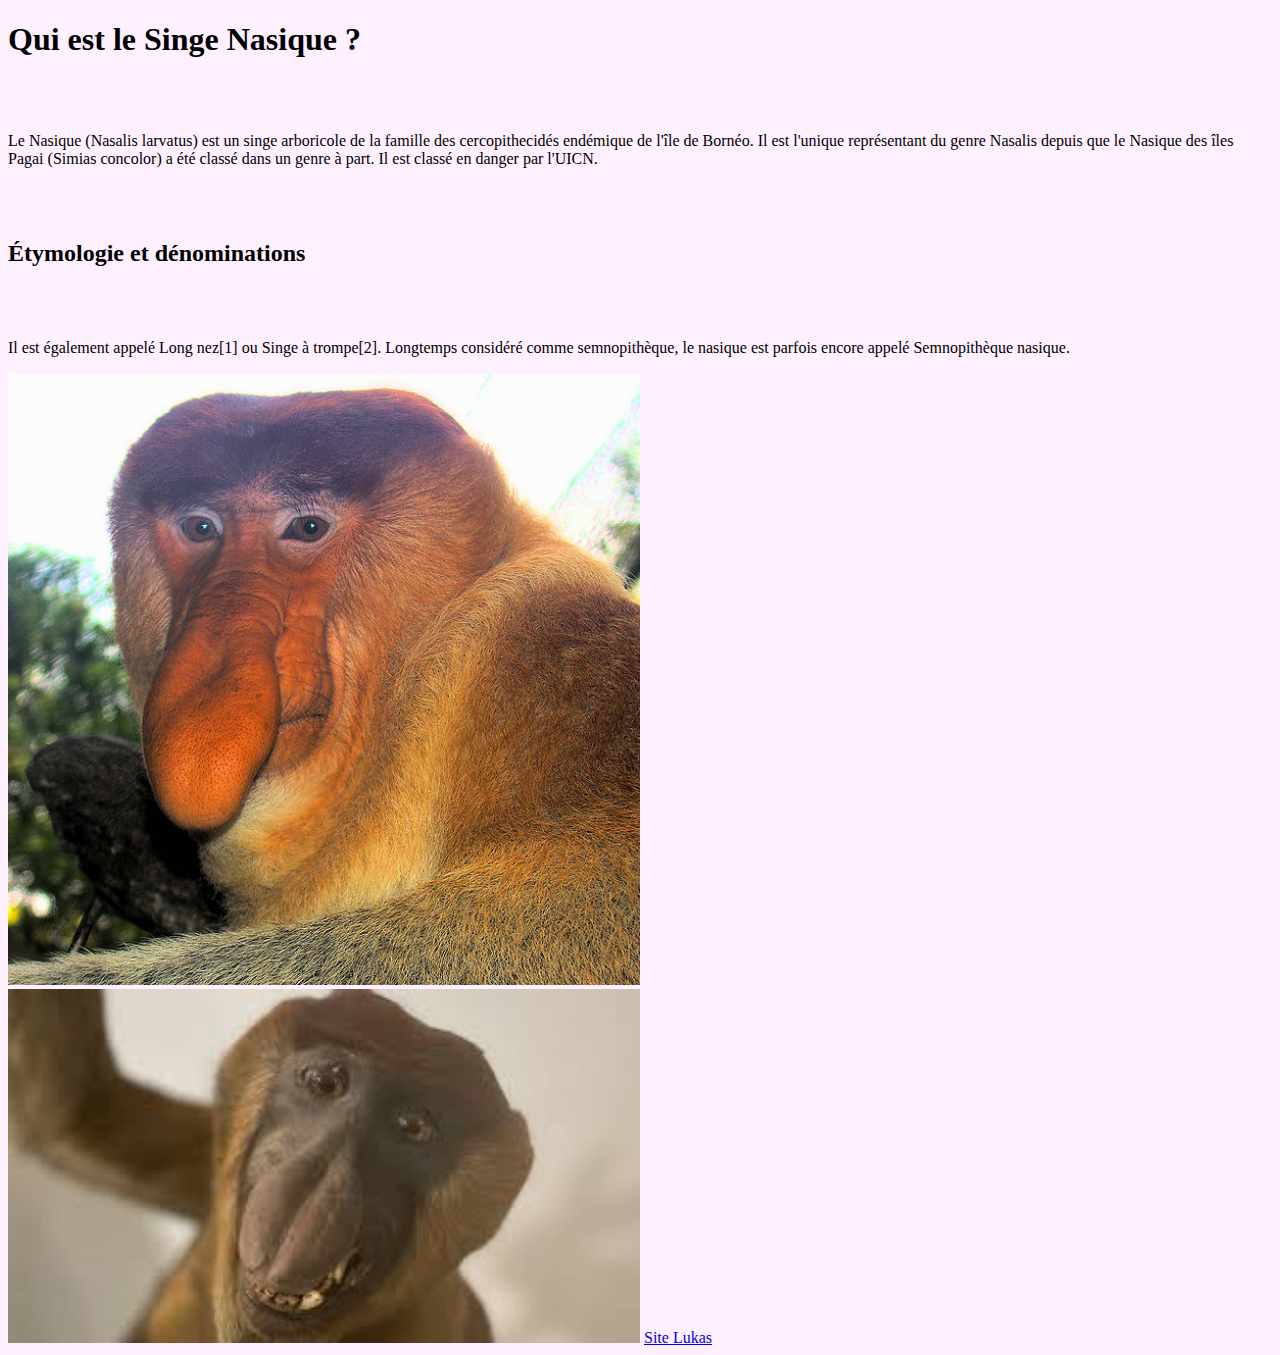
<file: Armand.html>
<!DOCTYPE html>
<html lang='fr'>
<head>
    <meta charset='utf-8'>
    <meta name='viewport' class='width=device-width, initial-scale=1.0'>
	<title>Le Singe Nasique</title>
	<style>
 	body {
	background: #fff0ff
	}
	h1 {
	color: #f0f0f0
	text-align: center;
	}
	important {
	color: red;
	font-weight: bold;
	}
	a:hover {
	color: green;
	}
	</style>
</head>
<body>
    <h1>Qui est le Singe Nasique ?</h1><br><br>
	<p>Le Nasique (Nasalis larvatus) est un singe arboricole de la famille des cercopithecidés endémique de l'île de Bornéo. Il est l'unique représentant du genre Nasalis depuis que le Nasique des îles Pagai (Simias concolor) a été classé dans un genre à part. Il est classé en danger par l'UICN.
	</p><br><br>
	<h2>Étymologie et dénominations</h2><br><br>
<p class='important'>Il est également appelé Long nez[1] ou Singe à trompe[2]. Longtemps considéré comme semnopithèque, le nasique est parfois encore appelé Semnopithèque nasique.
	</p>
<img src='singe1.jpg' alt='singe nasique' width='50%'>
<img src='singe2.jfif' alt='singe nasique' width='50%'>
<a href="https://gameblack66.github.io/Singe2-1/Lukas.html">Site Lukas</a>
</body>

</html>
</file>
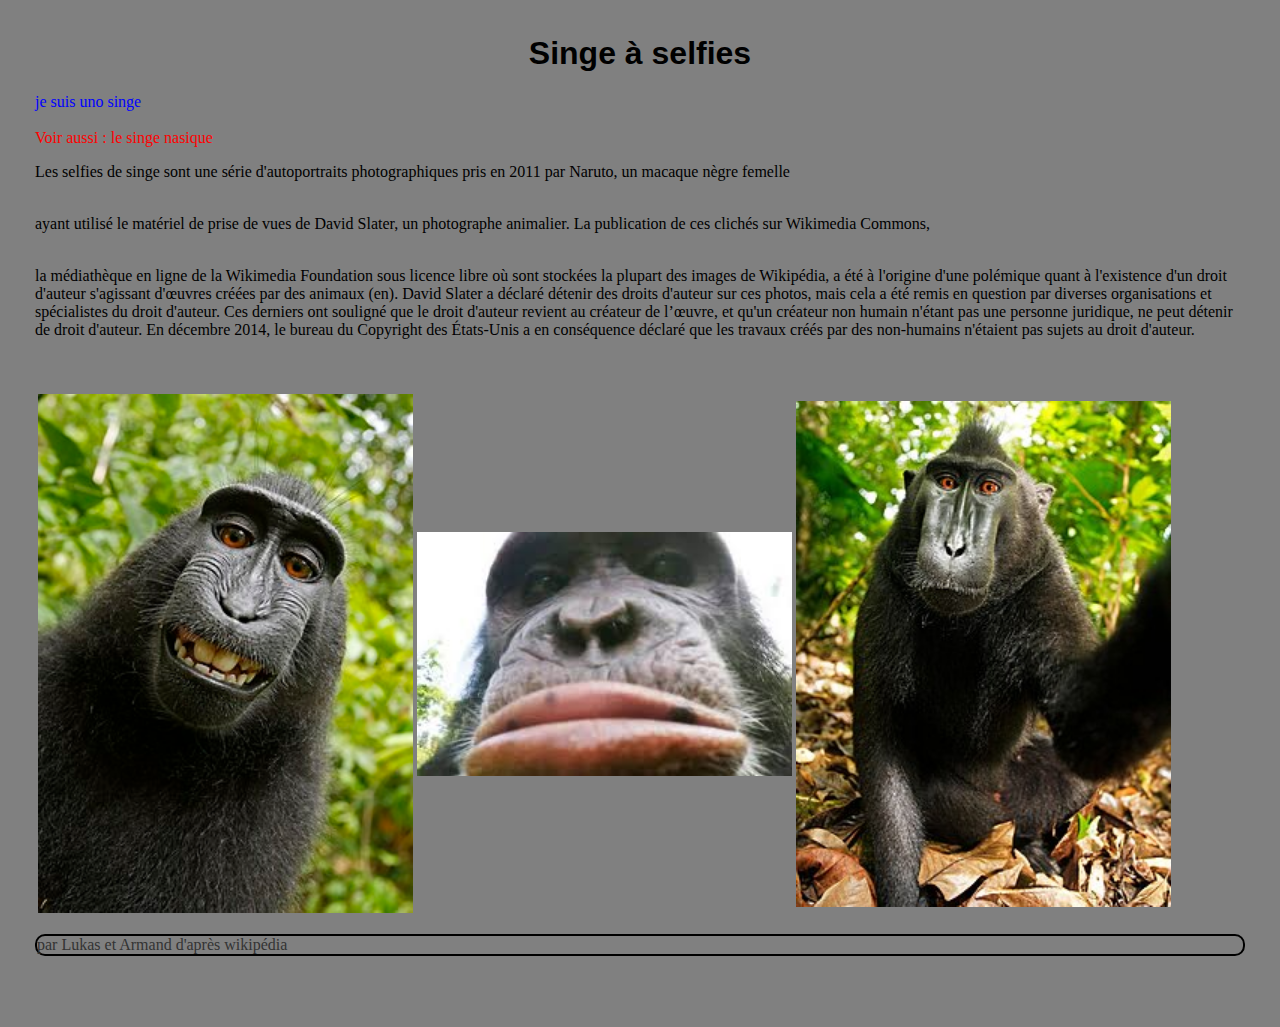
<file: Lukas.html>
<html>
 <head>
 <meta charset="utf-8">
 <title>macaque tkt</title>
 
 </head>
<body>


<link rel="stylesheet" href="Lukas.css">
 <h1>Singe à selfies</h1>
<header>je suis uno singe</header> <br>
  <a href="https://gameblack66.github.io/Singe2-1/Armand.html">Voir aussi : le singe nasique</a>
 <p>Les selfies de singe sont une série d'autoportraits photographiques pris en 2011 par Naruto, 
un macaque nègre femelle</p><br>ayant utilisé le matériel de prise de vues de David Slater, un photographe animalier.

La publication de ces clichés sur Wikimedia Commons,</p><br> 
la médiathèque en ligne de la Wikimedia Foundation sous licence libre où sont stockées la plupart des images de Wikipédia,
 a été à l'origine d'une polémique quant à l'existence d'un droit d'auteur s'agissant d'œuvres créées par des animaux (en). 
David Slater a déclaré détenir des droits d'auteur sur ces photos, mais cela a été remis en question par diverses organisations et spécialistes du droit d'auteur. Ces derniers ont souligné que le droit d'auteur revient au créateur de l’œuvre, et qu'un créateur non humain n'étant pas une personne juridique, ne peut détenir de droit d'auteur.

En décembre 2014, le bureau du Copyright des États-Unis a en conséquence déclaré que les travaux créés par des non-humains n'étaient pas sujets au droit d'auteur.</p><br><br>
 <table>
<tr>
<td> <img src="Lukas" alt="selfie du singe" width='375'> </td>
<td> <img src="Lukas.jfif" alt="selfie du singe" width='375'> </td>
<td><img src="Lukas.jpg" alt="l'autre selfie" width='375'> </td>
</tr>
</table> <br>


<footer>par Lukas et Armand d'après wikipédia</footer> <br><br>
</file>
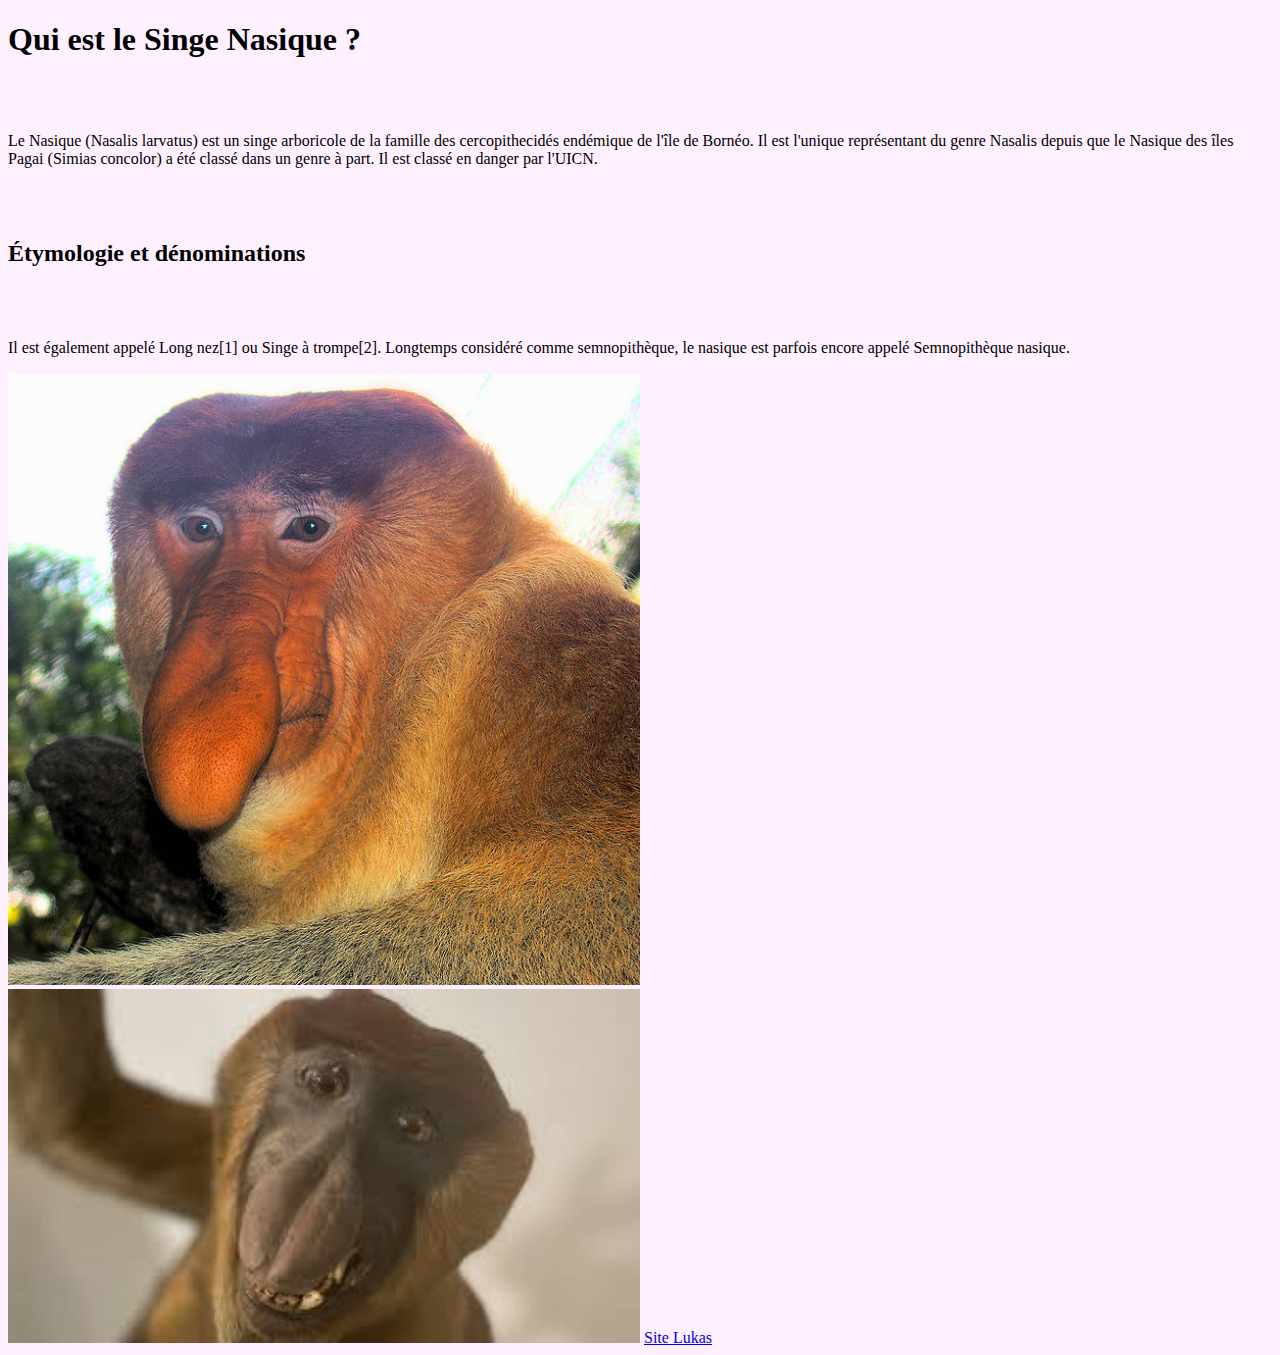
<file: singe.html>
<!DOCTYPE html>
<html lang='fr'>
<head>
    <meta charset='utf-8'>
    <meta name='viewport' class='width=device-width, initial-scale=1.0'>
	<title>Le Singe Nasique</title>
	<style>
 	body {
	background: #fff0ff
	}
	</style>
</head>
<body>
    <h1>Qui est le Singe Nasique ?</h1><br><br>
	<p>Le Nasique (Nasalis larvatus) est un singe arboricole de la famille des cercopithecidés endémique de l'île de Bornéo. Il est l'unique représentant du genre Nasalis depuis que le Nasique des îles Pagai (Simias concolor) a été classé dans un genre à part. Il est classé en danger par l'UICN.
	</p><br><br>
	<h2>Étymologie et dénominations</h2><br><br>
<p>Il est également appelé Long nez[1] ou Singe à trompe[2]. Longtemps considéré comme semnopithèque, le nasique est parfois encore appelé Semnopithèque nasique.
	</p>
<img src='singe1.jpg' alt='singe nasique' width='50%'>
<img src='singe2.jfif' alt=singe nasique' width='50%'>
<a href='https:/gameblack66.github.io/Singe2-1/Lukas' class='btn'>Site Lukas</a>
</body>
</html>
</file>
<file: Lukas.css>
h1 {
 color: black;
 text-align: center;
}
header {
  color:blue;
 }
body {
    background-color: grey;
    }
h1 {
 font-family: Chalkduster, Arial;
    }
footer {
    border: 2px solid black;
    border-radius: 10px; 
    }
footer {
        color: #333333;
       }
body {
      margin: 20px;
     }
body {
      padding: 15px;
      }
a {
      color: red;
      }
a {
   text-decoration: none;
   }
a:hover {
 color: green;
}
</file>
